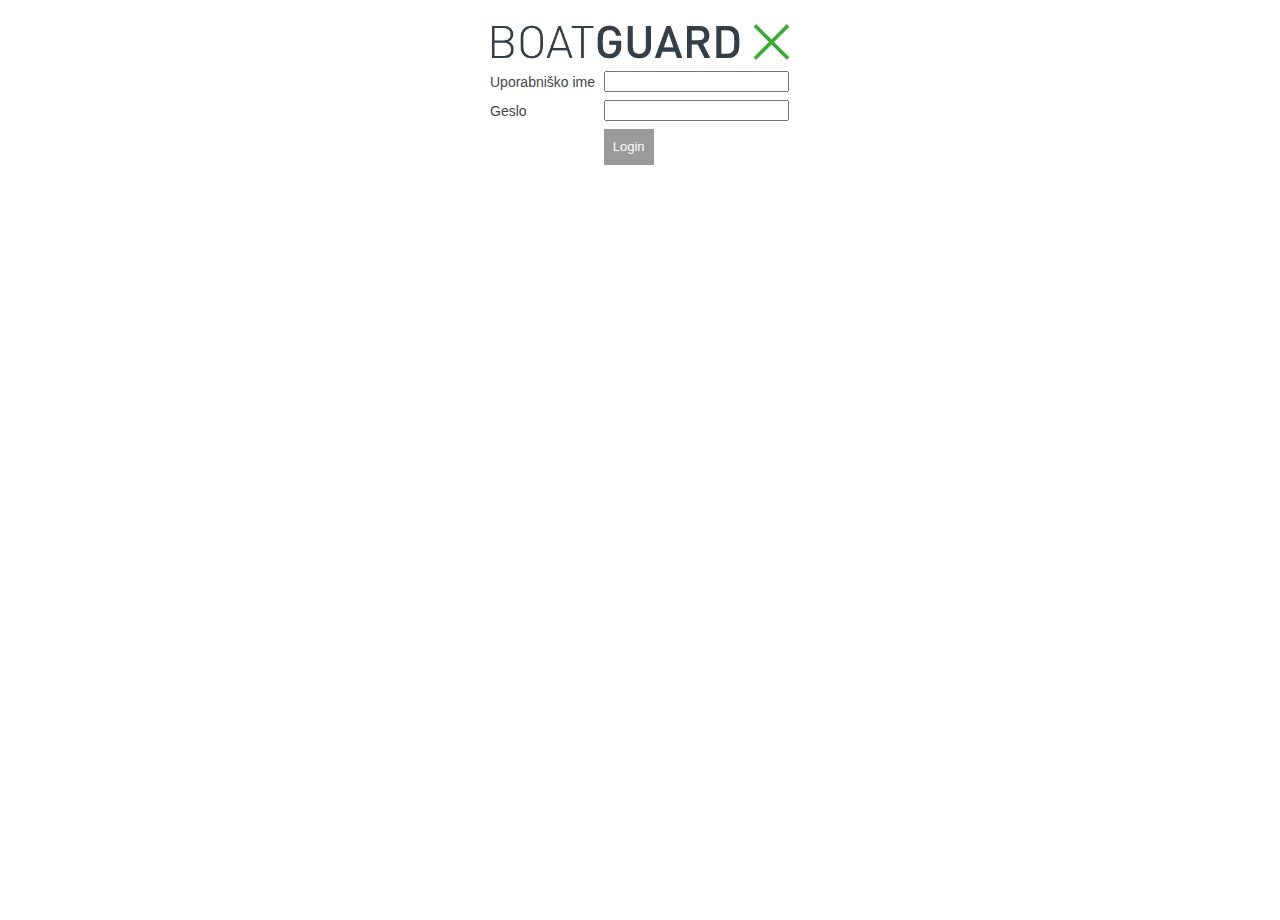
<file: WebContent/index.html>
<!DOCTYPE html>
<html>
<head>
<meta charset="ISO-8859-2">
	<title>BOATGUARD admin</title>
	
	<script src="https://code.jquery.com/jquery-1.11.1.min.js"></script>
	<script src="http://handsontable.com/dist/handsontable.full.js"></script>
	<script src="js/samples.js"></script>
	<script src="js/index.js"></script>
	      
	<link rel="stylesheet" media="screen" href="http://handsontable.com/dist/handsontable.full.css">
	<link rel="stylesheet" media="screen" href="css/samples.css">
	<link rel="stylesheet" href="css/bg.css"/>
	
	<link rel="shortcut icon" href="./img/fav.png" type="image/x-icon"/>

</head>
<body>


<section id="login">
	<table border="0" cellspacing="0" cellpadding="4" align="center">
		<tr>
			<td colspan=2>
				<img src="./img/ic_logotype_day.png" width="300">
			</td>
		</tr>
		<tr>
			<td>Uporabni&#353;ko ime</td>
			<td><input type="text" id="username" size="20"></td>
		</tr>
		<tr>
			<td>Geslo</td>
			<td><input type="password" id="password" size="20"></td>
		</tr>
		<tr>
			<td></td>
			<td><button name="login" id="login" onclick="login();">Login</button></td>
		</tr>
	</table>
</section>

<section id="obu_data" style="visibility: hidden; display: none;">
	<h2>OBU DATA</h2>
	
	<p>Obu data. For alarms click alarms, for obu configuration click conf</p>
	
	<button name="load" id="load">Update</button>
	<button name="logout" id="logout" onclick="logout();">Logout</button>
	<button name="logout" id="logout" onclick="all_locations();">All locations</button>
	<pre id="exampleconsole" class="console">Data updated</pre>
	<div id="example" class="handsontable"></div>
</section>


</body>
</html>
</file>
<file: WebContent/css/samples.css>
/*This file is only needed for demo purposes in demo/ subdirectory */

html {
  height: 100%;
}

body {
  margin: 0;
  background-color: #FFF;
  font-family: Verdana, Helvetica, Arial, FreeSans, sans-serif;
  color: #454545;
  font-size: 14px;
  height: 100%;
}

sup {
  font-size: 80%;
  background: lightgoldenrodyellow;
}

.clear {
  clear: left;
}

.wrapper {
  display: table;
  width: 100%;
  height: 100%;
}

.wrapper-row {
  display: table-row;
  height: 100%;
}

#container {
  display: table-cell;
  height: 100%;
  padding-top: 70px;
  padding-left: 40px;
  padding-bottom: 60px;
  position: relative;
}

.rowLayout {
  clear: left;
}

.columnLayout {
  float: left;
  background-color: #FFF;
  min-height: 100%;
  position: relative;
}

.descLayout {
  width: 600px;
  margin-bottom: 60px;
}

.descLayout.noMargin {
  margin-bottom: 0;
}

.codeLayout {
  float: left;
  background-color: #F5F5FF;
  margin-bottom: 60px;
  border: 2px solid #4285c8;
}

.codeLayout pre {
  padding: 0 10px 0 10px;
}

body.home .descLayout {
  margin-bottom: 30px;
}

body.home .codeLayout {
  border: 2px solid #F5F5FF;
}

body.home .codeLayoutExpanded {
  border: 2px solid #4285c8;
}

body.home .codeLayout .jsFiddle {
  margin-bottom: 0;
}

body.home .codeLayoutExpanded .jsFiddle {
  margin-bottom: 18px;
}

/*
global menu
*/

#global-menu-clone {
  background: #efefef;
  box-shadow: inset -4px 0px 4px -4px rgba(0, 0, 0, 0.20);
  width: 250px;
  min-width: 250px;
  display: table-cell;
  vertical-align: top;
  padding: 20px 10px 20px 20px;
  z-index: 12;
  position: relative;
}

#global-menu-clone ul {
  list-style: none;
  margin: 20px 0 0 0;
  padding-left: 10px;
}

#global-menu-clone h3 {
  margin: 0;
  font-size: 14px;
  font-weight: normal;
  font-style: normal;
  line-height: normal; /*reset Twitter Bootstrap rule*/
}

#global-menu-clone li h3 {
  color: #999;
  cursor: pointer;
}

#global-menu-clone li h3::after {
  content: "\25be";
  margin: 0 0 0 6px;
}

#global-menu-clone li.current h3 {
  color: #454545;
}

#global-menu-clone li {
  padding: 0 0 10px 0;
  margin: 0;
}

#global-menu > ul > li {
  padding: 0 0 20px 0;
}

#global-menu-clone li a {
  color: #999;
  text-decoration: none;
}

#global-menu-clone li.current h3,
#global-menu-clone li h3:hover,
#global-menu-clone li a:hover,
#global-menu-clone li a.current {
  color: #454545;
}

#global-menu-clone li a.current {
  font-weight: bold;
}

/**
 * headers
 */

h1, h2, .tagline {
  font-family: Verdana, Helvetica, Arial, FreeSans, sans-serif;
}

h1 {
  margin: 0 0 40px 0;
  font-size: 24px;
  font-weight: 700;
  font-style: normal;
  padding-left: 10px;
}

h1 .ver {
  font-size: 10px;
}

h2 {
  margin-top: 12px;
  font-size: 26px;
  font-weight: 700;
  font-style: normal;
}

h3 {
  margin-top: 15px;
  font-size: 14px;
  font-weight: 400;
  font-style: normal;
}

/**
 * text
 */

a {
  text-decoration: none;
  color: #4267B6;
  cursor: pointer;
}

a:hover {
  text-decoration: underline;
}

.tagline {
  font-size: 15px;
  width: 300px;
  color: #646464;

  margin-top: -40px;
}

h1 .small {
  font-size: 16px;
  font-weight: normal;
}

.footer-text {
  font-size: 13px;
  position: absolute;
  bottom: -25px;
  left: 0;
}

.nobreak {
  white-space: nowrap;
}

pre {
  clear: left;
}

/*ul,*/
/*ol,*/
/*p,*/
/*.descLayout pre {*/
  /*margin-bottom: 1.5em;*/
  /*clear: left;*/
/*}*/

li {
  margin-bottom: 1.3em;
}

ul.tight li {
  margin-bottom: 0.3em;
}

ul {
  padding-left: 30px;
}

ul ul {
  margin-top: 1.5em;
}

.descLayout code {
  white-space: nowrap;
  margin: 0 2px;
  padding: 0 5px;
  border: 1px solid #ECECEC;
  background-color: #FAFAFA;
  border-radius: 3px;
  font-size: 90%;
  font-family: Consolas, Courier, monospace;
}

.descLayout pre code {
  white-space: pre-wrap;
  padding: 3px 5px;
}

kbd {
  background-color: #e7e7e7;
  background-image: -moz-linear-gradient(#fefefe, #e7e7e7);
  background-image: -webkit-linear-gradient(#fefefe, #e7e7e7);
  background-image: linear-gradient(#fefefe, #e7e7e7);
  background-repeat: repeat-x;
  border-radius: 2px;
  border: 1px solid #cfcfcf;
  color: #000;
  padding: 3px 5px 0 5px;
  font-family: Consolas, "Liberation Mono", Menlo, Courier, monospace;
  display: inline-block;
}

/**
 * jsFiddle
 */

.jsFiddle {
  margin-bottom: 18px;
  /*margin-top: -2px;*/
  /*margin-left: -2px;*/
  clear: both;
  float: left;
}

.jsFiddleLink {
  background-color: #4285c8;
  color: white;
}

.jsFiddleLink:hover {
  background-color: #3D63AA;
}

/**
 * warning
 */

.warning {
  border: 1px solid #D4D8EB;
  padding: 10px;
  background: #F0F1F8;
  box-shadow: 2px 2px 7px #777;
  margin-bottom: 40px;
}

.warning strong {
  background: #747477;
  color: #FFF;
  border-radius: 4px;
  padding: 2px 4px;
}

.warning li,
.warning p:last-child {
  margin-bottom: 0;
}

/**
 * Handsontable
 */

.handsontable {
  color: #000;
  font-size: 12px;
}

.handsontable li {
  margin-bottom: 0; /* will be not needed after Handsontable 0.8.16 */
}

/**
 * Highlight.js
 */

.codeLayout {
  font-size: 14px;
}

.codeLayout pre code {
  padding: 0;
  background: none;
}

/**
 * documentation excerpts
 */

dl {
  background: #FDFFFF;
  border-left: 4px solid #F5F5FF;
  padding: 1px 10px 1px 10px;
  margin: 30px 0;
}

dl dt {
  font-size: 14px;
  font-weight: bold;
  font-style: italic;
  padding: 0;
  margin: 15px 0 5px;
}

dl dd {
  margin: 10px 0 0 0;
  padding: 0;
}

/**
 * home page
 */
#githubWatch {
  position: absolute;
  top: 31px;
  left: 322px;
  z-index: 10;
}

#githubFork {
  position: absolute;
  top: 31px;
  left: 432px;
  z-index: 10;
}

#domainNotice {
  display: none;
}

body.home pre {
  display: none;
}

.state-loaded {
  display: none;
}

.alert {
  color: #c09853;
  padding: 8px 35px 8px 14px;
  margin-bottom: 20px;
  text-shadow: 0 1px 0 rgba(255, 255, 255, 0.5);
  background-color: #fcf8e3;
  border: 1px solid #fbeed5;
  -webkit-border-radius: 4px;
  -moz-border-radius: 4px;
  border-radius: 4px;
}

/**
* buttons
**/

#outside-links-wrapper {
  position: absolute;
  top: 20px;
  right: 20px;
  z-index: 11;
}

button,
.button {
  font-family: Helvetica, Arial, FreeSans, sans-serif; /*Firefox tries to use system font on button*/
  display: inline-block;
  padding: 6px 9px;
  margin: 0 2px 0 0;
  font-size: 13px;
  line-height: 24px;
  text-align: center;
  white-space: nowrap;
  vertical-align: middle;
  cursor: pointer;
  border: none;
  -moz-user-select: none;
  background-color: #9a9a9a;
  color: white;
}

button:last-child,
.button:last-child {
  margin-right: 0;
}

.button.button-light {
  margin-right: 0;
}

button:hover,
.button:hover {
  background-color: #7a7a7a;
  text-decoration: none;
}

.button.button-secondary {
  background-color: #bbb;
}

.button.button-secondary:hover {
  background-color: #aaa;
}

button.mini {
  padding: 3px 5px;
  font-size: 11px;
  line-height: 16px;
  margin-top: -3px;
}

.show-source {
  background-color: #8fbb6d;
}

.show-source:hover {
  background-color: #76bb4c;
}

.show-source:before {
  content: 'Show source code';
}

.show-source.shown:before {
  content: 'Hide source code';
}

.inline-buttons button,
.inline-buttons .button {
  float: left;
}

.button-github {
  background-color: #4285c8;
}

.button-github:hover {
  background-color: #3D63AA;
}

.button-twitter {
  background-color: #00ACED;
}

.button-twitter:hover {
  background-color: #0095CC;
}

.button-google-groups {
  background-color: #D44332;
}

.button-google-groups:hover {
  background-color: #BC2520;
}
</file>
<file: WebContent/css/bg.css>
body {background: white; margin: 20px;}
h2 {margin: 20px 0;}
#map-canvas {
        height: 100%;
        margin: 0px;
        padding: 0px
      }
</file>
